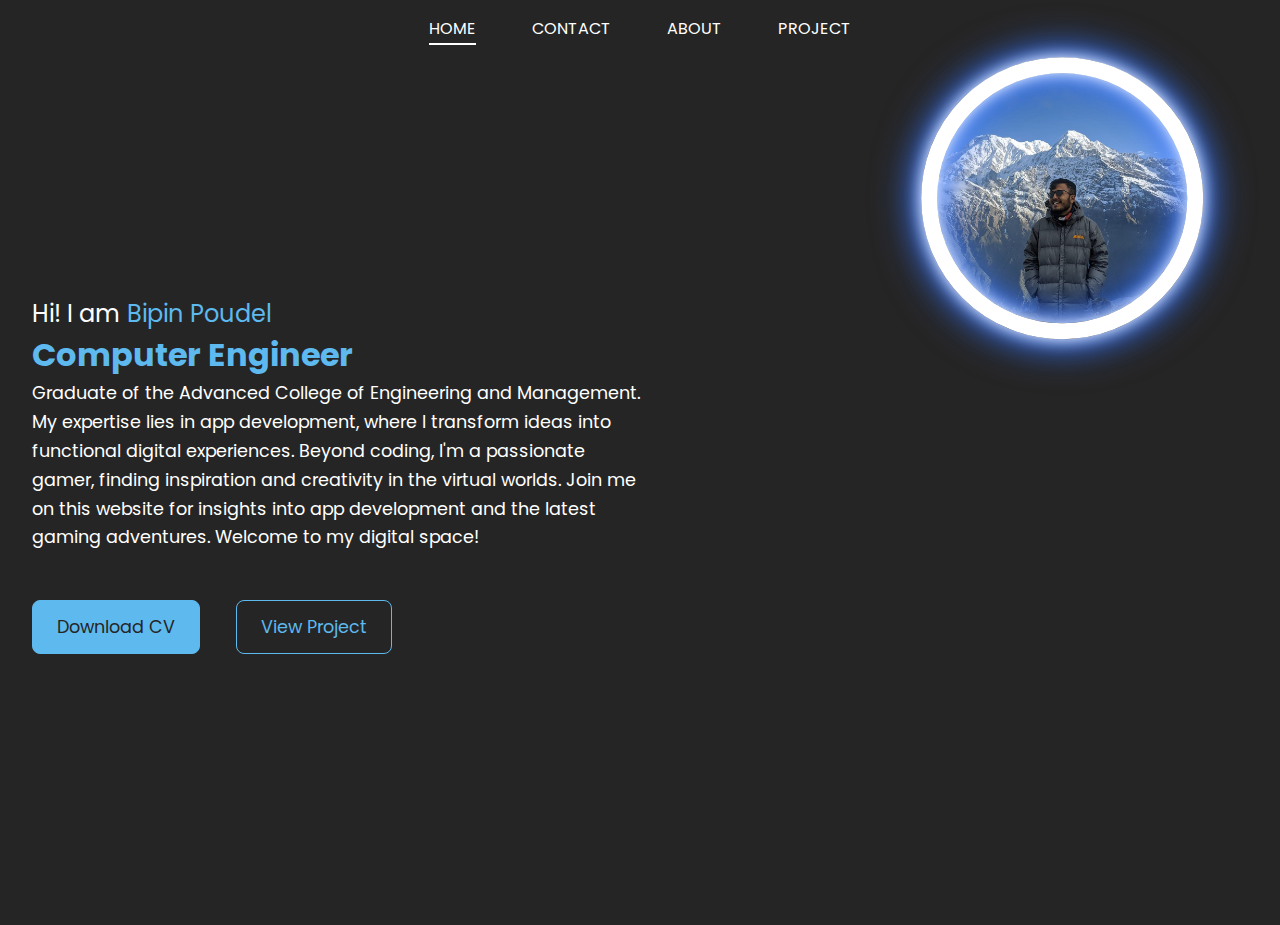
<file: index.html>
<!DOCTYPE html>
<html lang="en">
<head>
    <meta charset="UTF-8">
    <meta name="viewport" content="width=device-width, initial-scale=1.0">
    <title>Portfolio Website</title>
    <link rel="stylesheet" href="style.css">
    <link rel="stylesheet" href="https://cdnjs.cloudflare.com/ajax/libs/font-awesome/6.5.1/css/all.min.css" integrity="sha512-DTOQO9RWCH3ppGqcWaEA1BIZOC6xxalwEsw9c2QQeAIftl+Vegovlnee1c9QX4TctnWMn13TZye+giMm8e2LwA==" crossorigin="anonymous" referrerpolicy="no-referrer" />
    
</head>
<body>
    <div class="portfolio-container">
        
        <ul class="navlist">
            <li><a href="#" class="active">Home</a></li>
            <li class="contact-dropdown"><a href="#">Contact</a>
            <div class="sub-menu-1">
                <ul>
                   <li>
                    <a href="mailto:bipinxettri420@gmail.com">Email</a>
                    <a href="tel:+9779804071418">Phone</a>
                   </li> 
                </ul>
            </div></li>
            
            <li><a href="about.html">About</a></li>
            <li><a href="project.html">Project</a></li>
            
    
        </ul>

        <div class="hamburger-menu">
            <div class="bar"></div>
            <div class="bar"></div>
            <div class="bar"></div>



        </div>
        


        <div class="left-container">
            <div class="icon">
                <a href="https://www.facebook.com/bipin.khatri.397/" target="_blank">
                    <i class="fa-brands fa-facebook"></i>
                </a>
                <a href="https://github.com/bipin912" target="_blank">
                    <i class="fa-brands fa-github"></i>
                </a>
                <a href="https://www.youtube.com/channel/UCUKRYtmGgCysiJsq8U3NsxA" target="_blank">
                    <i class="fa-brands fa-youtube"></i>
                </a>
                <a href="https://www.linkedin.com/in/bipin-poudel-465a742ab/" target="_blank">
                    <i class="fa-brands fa-linkedin-in"></i>
                </a>    

            </div>
            <div class="content">
                <p class="intro">
                    Hi! I am <span>Bipin Poudel</span>
                </p>
                <h1>Computer Engineer</h1>
                <p class="detail">
                    Graduate of the Advanced College of Engineering and Management. 
                    My expertise lies in app development, where I transform ideas into functional digital experiences.
                     Beyond coding, I'm a passionate gamer, finding inspiration and creativity in the virtual worlds. Join me on this website for insights into app development and the latest gaming adventures.
                     Welcome to my digital space!</p>
                <div class="btn-container">
                    <button id="downloadCV">Download CV</button>

                    <a href="project.html" class="view-project-link"><button>View Project</button></a>
                </div>
            </div>
        


        </div>
        <div class="right-container"></div>
        <div class="design">
            <div class="circle"> </div>
            <div class="circle"></div>
        </div>


    </div>
    <script>

    document.addEventListener('DOMContentLoaded', function () {
        const hamburgerMenu = document.querySelector('.hamburger-menu');
        const navList = document.querySelector('.navlist'); // Update this line to target .navvlist
    
        hamburgerMenu.addEventListener('click', function () {
            navList.classList.toggle('open');
        });
    
        // Close the navlist when clicking outside of it
        document.addEventListener('click', function (event) {
            const isNavlistClicked = navList.contains(event.target);
            const isHamburgerClicked = hamburgerMenu.contains(event.target);
    
            if (!isNavlistClicked && !isHamburgerClicked) {
                navList.classList.remove('open');
            }
        });
    });

    </script>
    
    

    <script>
        document.getElementById('downloadCV').addEventListener('click', function() {
            
            var cvPath = 'CV.pdf';
    
            // Create a temporary anchor element
            var link = document.createElement('a');
            link.href = cvPath;
            link.download = 'CV.pdf'; //default downloaded filename
            document.body.appendChild(link);
    
            // Trigger a click on the anchor element
            link.click();
    
            // Remove the temporary anchor element from the DOM
            document.body.removeChild(link);
        });
    </script>
    




</body>

</html>
</file>
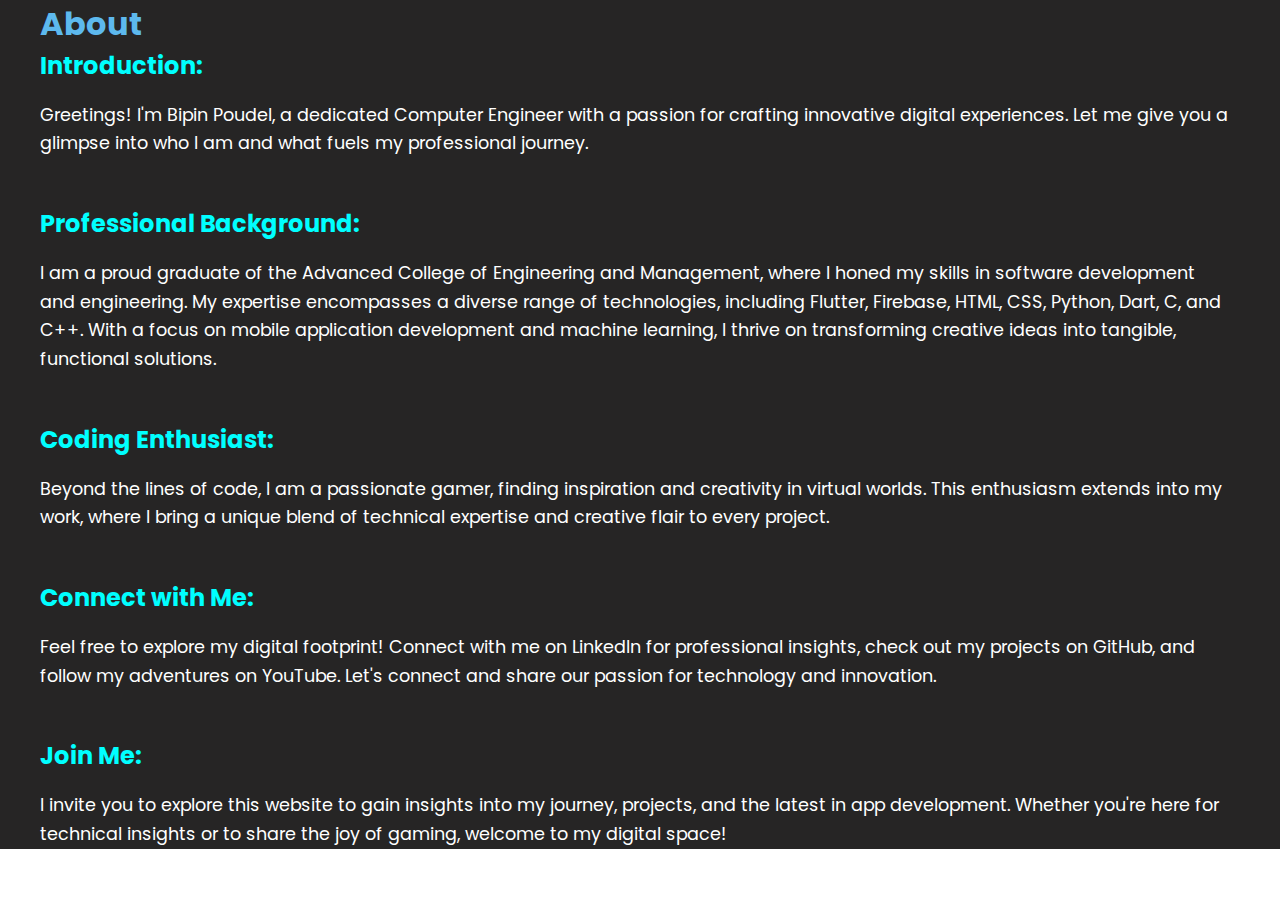
<file: about.html>
<!DOCTYPE html>
<html lang="en">
<head>
    <meta charset="UTF-8">
    <meta name="viewport" content="width=device-width, initial-scale=1.0">
    <title>About</title>
    <link rel="stylesheet" href="style.css">
    

</head>
<body>
    <div class="about-container">
    <div class="about-content">
        <h1>About</h1>
<h2>Introduction:</h2>
<p class="p-detail">Greetings! I'm Bipin Poudel, a dedicated Computer Engineer with a passion for crafting innovative digital experiences. Let me give you a glimpse into who I am and what fuels my professional journey.</p>

<h2>Professional Background:</h2>
<p class="p-detail">I am a proud graduate of the Advanced College of Engineering and Management, where I honed my skills in software development and engineering. My expertise encompasses a diverse range of technologies, including Flutter, Firebase, HTML, CSS, Python, Dart, C, and C++. With a focus on mobile application development and machine learning, I thrive on transforming creative ideas into tangible, functional solutions.</p>


<h2>Coding Enthusiast:</h2>
<p class="p-detail">Beyond the lines of code, I am a passionate gamer, finding inspiration and creativity in virtual worlds. This enthusiasm extends into my work, where I bring a unique blend of technical expertise and creative flair to every project.</p>

<h2>Connect with Me:</h2>
<p class="p-detail">Feel free to explore my digital footprint! Connect with me on LinkedIn for professional insights, check out my projects on GitHub, and follow my adventures on YouTube. Let's connect and share our passion for technology and innovation.</p>

<h2>Join Me:</h2>
<p class="p-detail">I invite you to explore this website to gain insights into my journey, projects, and the latest in app development. Whether you're here for technical insights or to share the joy of gaming, welcome to my digital space!</p>




 </div>
 </div>

    
</body>
</html>
</file>
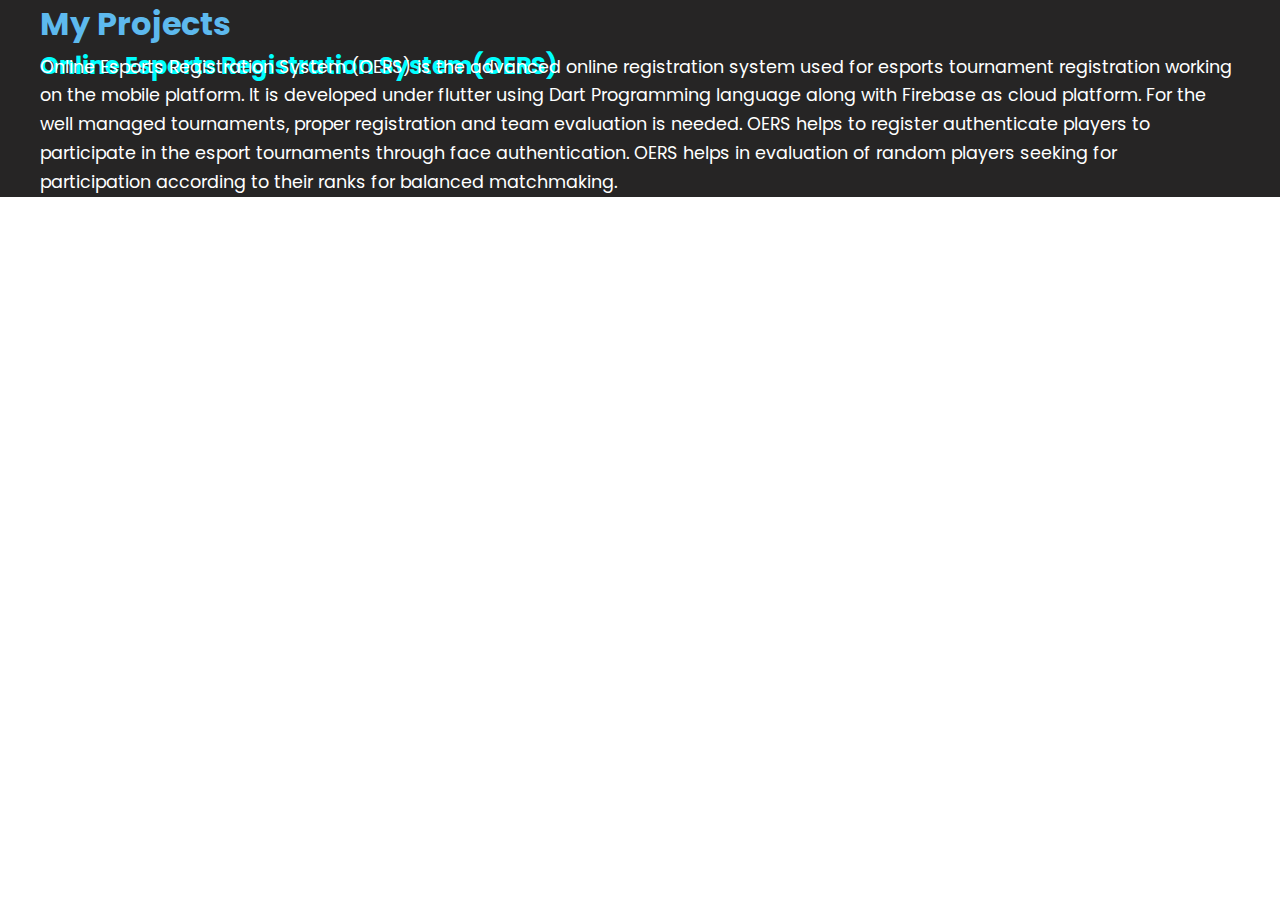
<file: project.html>
<!DOCTYPE html>
<html lang="en">
<head>
    <meta charset="UTF-8">
    <meta name="viewport" content="width=device-width, initial-scale=1.0">
    <title>Projects</title>
    <link rel="stylesheet" href="style.css">
    <link rel="stylesheet" href="https://cdnjs.cloudflare.com/ajax/libs/font-awesome/6.5.1/css/all.min.css" integrity="sha512-DTOQO9RWCH3ppGqcWaEA1BIZOC6xxalwEsw9c2QQeAIftl+Vegovlnee1c9QX4TctnWMn13TZye+giMm8e2LwA==" crossorigin="anonymous" referrerpolicy="no-referrer" />
</head>
<body>
    <div class="about-container">
    <div class="about-content">
        <h1>My Projects</h1>
        <h2>Online Esports Registration System(OERS)</h2>
        <div class="project-icon">
            <a href="https://github.com/bipin912/oers" target="_blank">
                <i class="fa-brands fa-github"></i>
            </a>
        </div>
        <p class="p-detail">
            Online Esports Registration System (OERS) is the advanced online registration system used for esports tournament registration working on the mobile platform. 
            It is developed under flutter using Dart Programming language along with Firebase as cloud platform.
             For the well managed tournaments, proper registration and team evaluation is needed.
               OERS helps to register authenticate players to participate in the esport tournaments through face authentication.
               OERS helps in evaluation of random players seeking for participation according to their ranks for balanced matchmaking.
        </p>
       

        
    </div>
    </div>



    
</body>
</html>
</file>
<file: style.css>
@import url('https://fonts.googleapis.com/css2?family=Poppins:wght@500&display=swap');




*{
    margin:0;
    padding:0;
    box-sizing: border-box ;
    font-family: "Poppins", sans-serif;
        
}


.portfolio-container{
    min-height: 100vh;
    width: 100%;
    display: flex;
    

}
.about-container{
    background:#262525;
    color:#fff;

}
.about-content{
    
    margin-left: 4rem;
    margin-right: 4rem;


}
.about-content h1{
    color: #5DB9EE;
}
.about-content h2{
    color: aqua;
}

.project-icon{
    margin-top: -3rem;
    display: flex;
    flex-direction: column;
    justify-content: center;
    align-items: center;
    gap: 3rem;
    margin-left: -20rem;
}
.project-icon .fa-brands{
    color : #bbb;
    font-size: 3rem;
}
.project-icon .fa-brands:hover{
    cursor: pointer;
    background: linear-gradient(#fff, #3877FF);
    -webkit-background-clip: text;
    -webkit-text-fill-color: transparent;
}
.navlist{
    display: flex;
    gap: 3.5rem;
    height: 15vh;
    width: 100%;
    justify-content: center;
    align-items: center;
    position: fixed;

}
.navlist li{
    list-style: none;
}
.navlist li a{
    text-decoration: none;
    text-transform: uppercase;
    font-size: 1rem;
    color: #fff;
    position: relative;
}
.left-container, .right-container{
    height: 100vh;
    display: flex;
    align-items: center;
}
.left-container{
    background: #262525;
    width: 70%;
    padding-left: 3rem;

}
.right-container{
    background: linear-gradient(-45deg,#3877FF,#262525 70%);
    width: 30%;

}
.icon .fa-brands{
    color : #bbb;
    font-size: 3rem;
}

.icon{
    display: flex;
    flex-direction: column;
    justify-content: center;
    align-items: center;
    gap: 3rem;
    
    
}
.content{
    margin-left: 4rem;
    margin-right:  4rem;
    
      
}

.content .intro{
    font-size: 1.5rem;
    color: #fff;
}
.content .intro span{
    color: #5DB9EE;
}
.content h1{
    font-size: 4rem;
    color: #5DB9EE;
}
.content .detail{
    font-size: 1.1rem;
    color: #fff;
    max-width: 38rem;
    margin: 0 0 3rem 0;
    line-height: 1.8rem;
}
.p-detail{
    font-size: 1.1rem;
    color: #fff;
    
    margin: 1.1rem 0 3rem 0;
    line-height: 1.8rem;
}

.btn-container button{
    border: .1rem solid #5DB9EE;
    font-size: 1.1rem;
    padding: .8rem 1.5rem;
    border-radius: .5rem;
    cursor: pointer;
    transition: .5s ease;
    
    
}
button:nth-child(1){
    background: #5DB9EE;
    color: #262525;
}
.view-project-link button:nth-child(1)
{
    background: transparent;
    color:#5DB9EE;
    margin-left: 2rem;
    
}
button:nth-child(1):hover{
    background: transparent;
    color: #5DB9EE;
}
.view-project-link button:nth-child(1):hover{
    background: #5DB9EE;
    color: #262525;
}
.icon .fa-brands:hover{
    cursor: pointer;
    background: linear-gradient(#fff, #3877FF);
    -webkit-background-clip: text;
    -webkit-text-fill-color: transparent;
}
.design .circle{
    aspect-ratio: 1;
    position: absolute;
    border-radius: 50%;
    top: 50%;
    left:70%;
    transform: translate(-50%, -50%);

}
.circle:nth-child(1){
    background: linear-gradient(90deg, transparent 50%, #262525 50%);
    width:38rem;

}
.circle:nth-child(2){
    background-image: url("image/profile.jpg");
    background-size: 100%;
    background-repeat: no-repeat;
    width: 30rem;
    border: 1rem solid white;
    box-shadow: 
    0 0 1rem #fff,
    inset 0 0 1rem #fff,
    0 0 2rem #3877FF,
    inset 0 0 2rem #3877FF,
    0 0 3rem #3877FF,
    inset 0 0 3rem #3877FF;
}


/* Add these styles at the end of your existing styles */

.contact-dropdown {
    position: relative;
}

.contact-dropdown:hover .sub-menu-1 {
    display: block;
}

.sub-menu-1 {
    display: none;
    position: absolute;
    background: #262525;
    
   
    padding: 0px; /* Add padding to create some space */
    min-width: 120px; /* Adjust as needed */
}

.sub-menu-1 ul {
    list-style: none;
    margin-top: -2px;
}

.sub-menu-1 li {
    margin: 5px;
}

.sub-menu-1 a {
    text-decoration: none;
    color: #fff;
    display: block; /* Ensure the links take up the full width of the submenu */
}

.sub-menu-1 a:hover {
    color: #5DB9EE;
}


.navlist li a::after, .navlist .active::after{
    content: "";
    position: absolute;
    background: #fff;
    width: 100%;
    height: .1rem;
    left: 0;
    bottom: -5px;
    transform: scaleX(0);
    transform-origin: bottom right;
    transition: transform .5s;
}
.navlist li a:hover::after, .navlist .active::after{
    transform: scaleX(1);
    transform-origin: bottom left;
    
    
}
.navlist li a:hover {
    color: #5DB9EE;
}






@media screen and (max-width: 1286px) {
    .portfolio-container {
      flex-direction: column;
    }

   
    .navlist {
      flex-direction: row;
      height: auto;
      position: relative;
      background: #262525;
    }
  
    .navlist li {
      margin-bottom: -1rem;
      margin-top:1rem;
    }
  
    .left-container,
    .right-container {
      width: 100%;
    }
  
    .left-container {
      padding: 2rem;
    }
  
    .right-container {
      display: none;
    }
  
    .content {
      margin-left:1rem;
      
      
    }
    .design .circle{
        aspect-ratio: 1;
        position: absolute;
        border-radius: 50%;
        top: 22%;
        left: 83%;
        transform: translate(-50%, -50%);
    
    }
  
    .design .circle:nth-child(1) {
      width: 22%;
    }
  
    .design .circle:nth-child(2) {
      width: 22%;
      
        
    }
    .content h1{
        font-size: 2rem;
        color: #5DB9EE;
     }
     .icon{
        display: flex;
        flex-direction: column;
        justify-content: center;
        align-items: center;
        gap: 2rem;
        margin-left:-1rem;
     }
    .icon .fa-brands{
        color : #bbb;
        font-size: 2.5rem;
        
    }
    .project-icon{
        margin-left: 26rem;
        
        
    }
    .about-content{
        margin-left: 2.5rem;
        margin-right: 3rem;
        
    }
    
    
  
}
/* Adding media CSS at the end of  existing styles */


@media (max-width: 557px) {
    body,html{
        background: #262525;
        margin: 0;
        padding:0;
    }
    .portfolio-container {
      flex-direction: column;
      background: #262525;
      
    }
    .navlist{
        display: none;
    }


   
   
  
    
  
    .left-container,
    .right-container {
      width: 100%;
      position: relative;
    }
  
    .left-container {
      
      display: flex;
      flex-wrap: wrap;
      margin-top: 30%;

      
    }
  
    .right-container {
      display: none;
    }
  
    .content {
        margin: -10rem 1rem 0 2rem;
      
      position:absolute;
      
      
    }
    .design .circle{
     
        
        position: absolute;
        border-radius: 50%;
        
        left: 50%;
        transform: translate(-50%, -50%);
        top: 12%;
        
    
    }
  
    .design .circle:nth-child(1) {
      width: 30%;
    }
  
    .design .circle:nth-child(2) {
      width: 30%;
      
        
    }
    .content h1{
        font-size: 2rem;
        color: #5DB9EE;
     }
     .icon{
        display: flex;
        flex-direction: column;
        justify-content: center;
        align-items: center;
        gap: 2rem;
        margin-left:-1.5rem;
     }
    .icon .fa-brands{
        color : #bbb;
        font-size: 2.5rem;
        
    }
    .project-icon{
        margin-left: 22rem;
       
       
        
        
    }
    .about-content{
        margin-left: 2rem;
        margin-right: 1rem;
        
    }
    .btn-container button{
       width: 42%;
       height: 5%;
       font-size: 0.7rem;
       margin-bottom: 1rem;
    }
    .content .detail{
        font-size: 1.1rem;
        color: #fff;
        
        margin: 0 0 3.5rem 0;
        /* line-height: 1.8rem; */
    }

    .hamburger-menu {
        display: block;
        cursor: pointer;
        position: fixed;
        top: 1rem; /* Adjust as needed */
        right: 1.5rem; /* Adjust as needed */
        z-index: 1000;
        top: 1rem;
        right: 1.5rem;
        z-index: 1000;
        
    }

    .hamburger-menu .bar {
        background-color: #fff;
        height: 3px;
        width: 25px;
        margin: 6px 0;
        transition: 0.4s;
    }

    .navlist.open {
        flex-direction: column;
        
        display: flex;
        max-height: 2000px;
        position: relative;
        
      
        
        background:#262525;
        justify-content: right;
        align-items:center;
        z-index: 2;
        top: 60px; /* Adjust this value based on your design */
        right: 0rem;
        
        background: #262525;
        
       
        
    }

    .navlist.open li {
        display: block;
        
        
    }

    .navlist.open .hamburger-menu .bar:nth-child(1) {
        transform: rotate(-45deg) translate(-5px, 6px);
        

    }

    .navlist.open .hamburger-menu .bar:nth-child(2) {
        opacity: 0;
    }

    .navlist.open .hamburger-menu .bar:nth-child(3) {
        transform: rotate(45deg) translate(-5px, -6px);
    }
   

    
    
  
}

@media (max-width: 462px) {
    
    .content {
        margin: 0rem 1rem 0 2rem;
      
      position:absolute;
      
      
    }
    .design .circle{
     
        
        position: absolute;
        border-radius: 50%;
        
        left: 50%;
        transform: translate(-50%, -50%);
        top: 10%;
        
    
    }

}
@media (max-width: 365px) {

    .design{
        display: none;
    }

}
</file>
